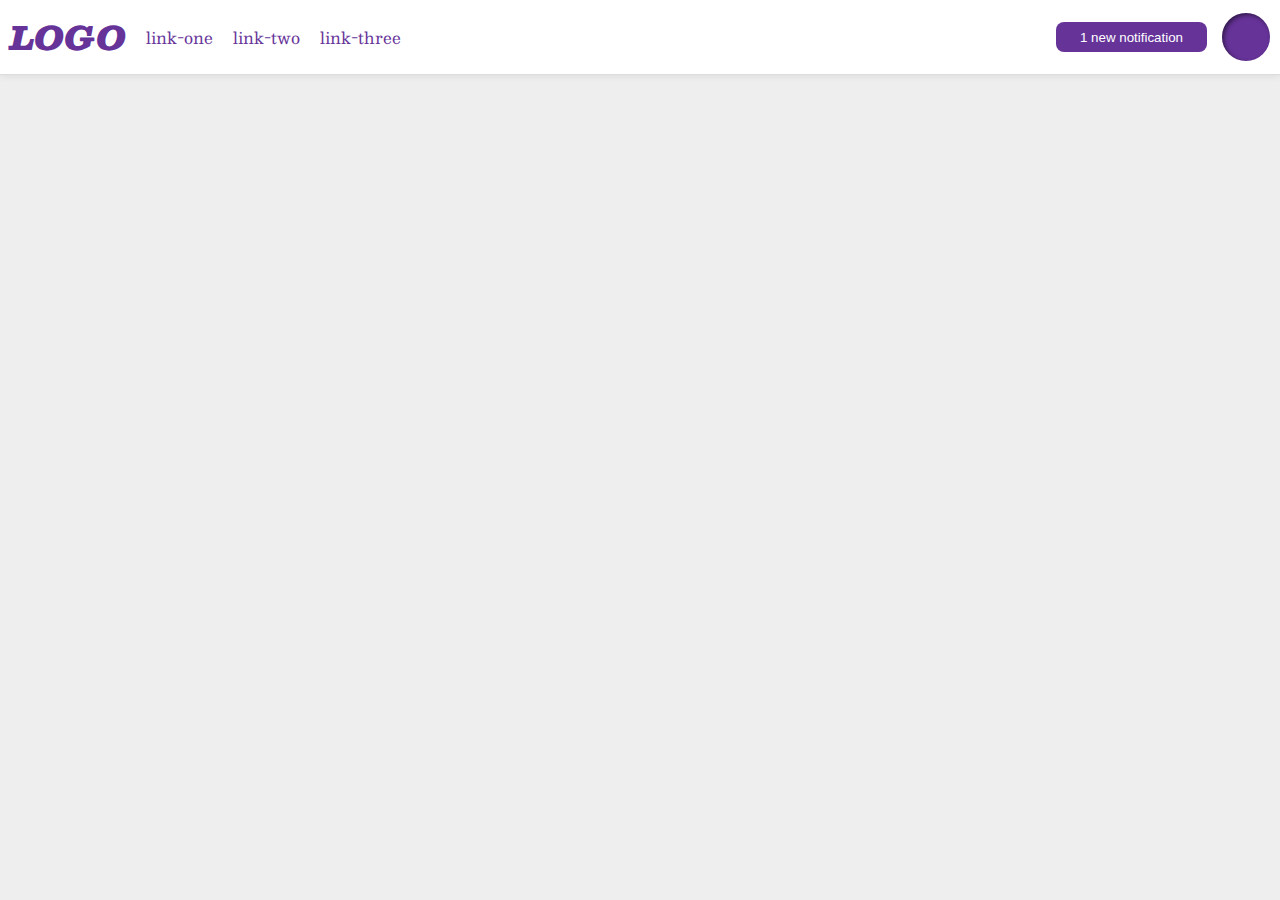
<file: flex/03-flex-header-2/index.html>
<!DOCTYPE html>
<html lang="en">
  <head>
    <meta charset="UTF-8">
    <meta http-equiv="X-UA-Compatible" content="IE=edge">
    <meta name="viewport" content="width=device-width, initial-scale=1.0">
    <title>Flex Header 2</title>
    <link rel="stylesheet" href="style.css">
  </head>
  <body>
    <div class="header">
      <div class="header-left">
        <div class="logo">
          LOGO
        </div>
        <ul class="links">
          <li><a href="google.com">link-one</a></li>
          <li><a href="google.com">link-two</a></li>
          <li><a href="google.com">link-three</a></li>
        </ul>
      </div>
      <div class="header-right">
        <button class="notifications">
          1 new notification
        </button>
        <div class="profile-image"></div>
      </div>
    </div>
  </body>
</html>
</file>
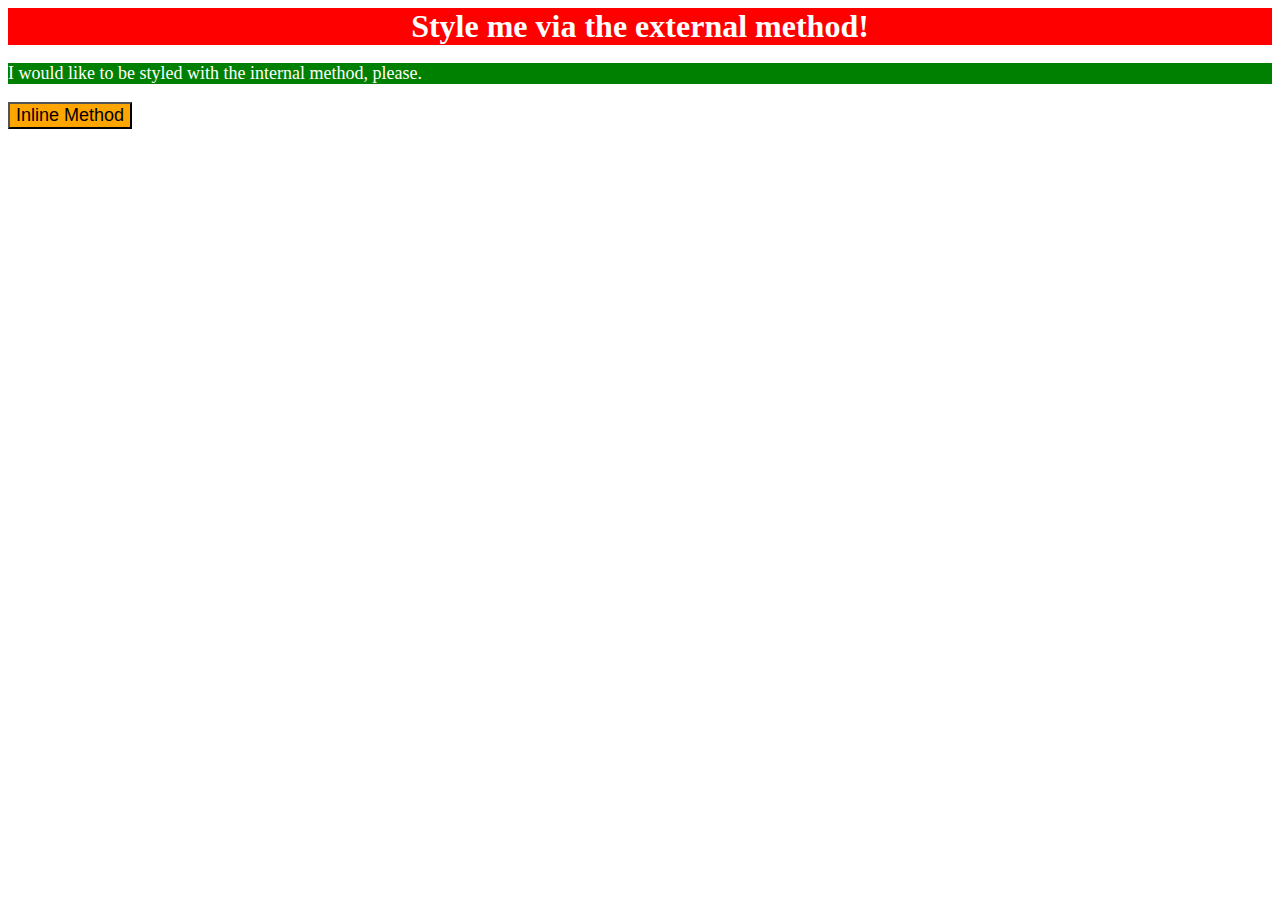
<file: foundations/01-css-methods/index.html>
<!DOCTYPE html>
<html lang="en">
  <head>
    <meta charset="UTF-8">
    <meta http-equiv="X-UA-Compatible" content="IE=edge">
    <meta name="viewport" content="width=device-width, initial-scale=1.0">
    <title>Methods for Adding CSS</title>
    <link rel="stylesheet" href="styles.css" />
    <style>
      p {   
        background-color: green;
        font-size: 18px;
        color: white;
      }
    </style>
  </head>
  <body>
    <div>Style me via the external method!</div>
    <p>I would like to be styled with the internal method, please.</p>
    <button style="background-color: orange; font-size: 18px;">Inline Method</button>
  </body>
</html>
</file>
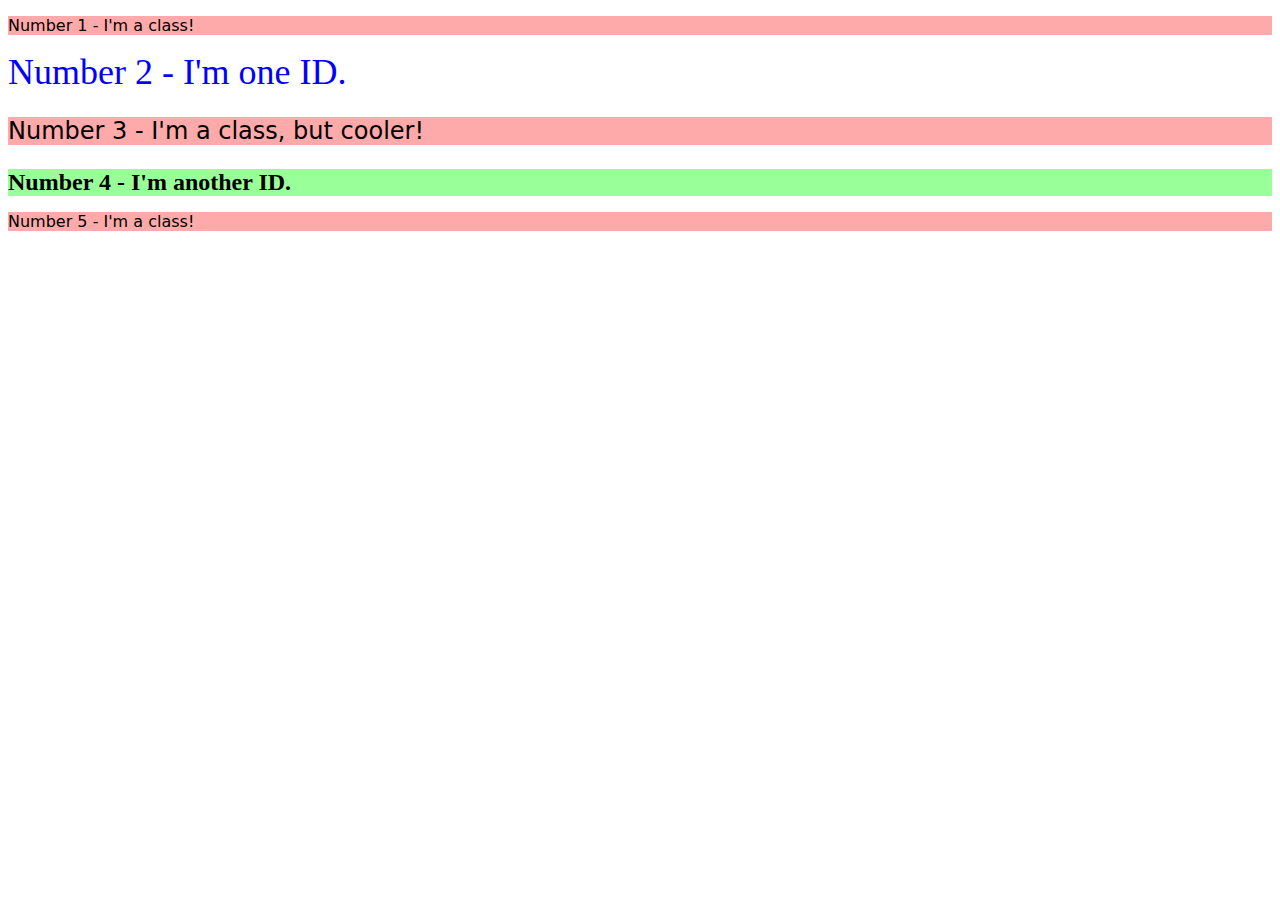
<file: foundations/02-class-id-selectors/index.html>
<!DOCTYPE html>
<html lang="en">
  <head>
    <meta charset="UTF-8">
    <meta http-equiv="X-UA-Compatible" content="IE=edge">
    <meta name="viewport" content="width=device-width, initial-scale=1.0">
    <title>Class and ID Selectors</title>
    <link rel="stylesheet" href="style.css">
  </head>
  <body>
    <p class="odd">Number 1 - I'm a class!</p>
    <div id="second">Number 2 - I'm one ID.</div>
    <p class="odd third">Number 3 - I'm a class, but cooler!</p>
    <div id="fourth">Number 4 - I'm another ID.</div>
    <p class="odd">Number 5 - I'm a class!</p>
  </body>
</html>
</file>
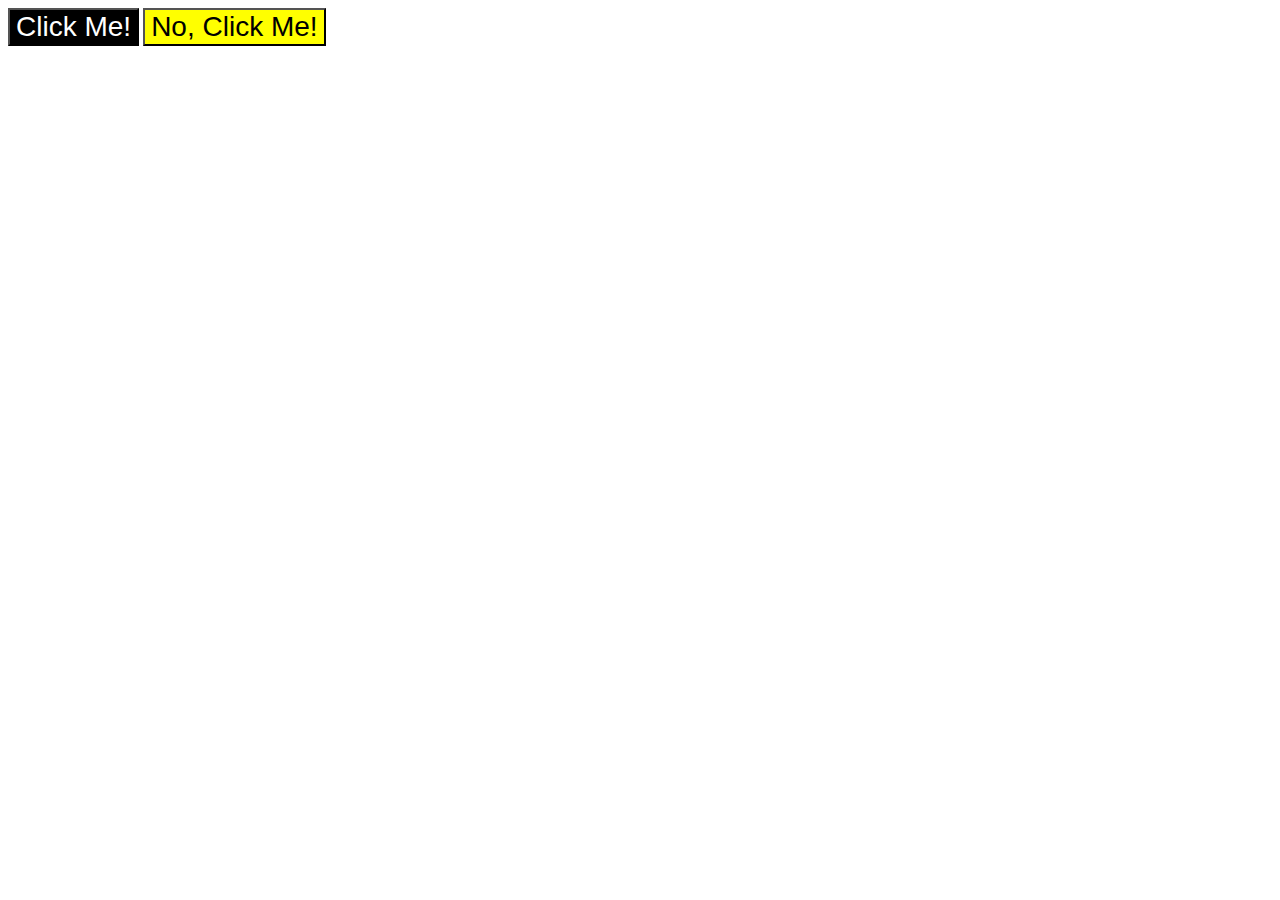
<file: foundations/03-grouping-selectors/index.html>
<!DOCTYPE html>
<html lang="en">
  <head>
    <meta charset="UTF-8">
    <meta http-equiv="X-UA-Compatible" content="IE=edge">
    <meta name="viewport" content="width=device-width, initial-scale=1.0">
    <title>Grouping Selectors</title>
    <link rel="stylesheet" href="style.css">
  </head>
  <body>
    <button class="clicker-one">Click Me!</button>
    <button class="clicker-two">No, Click Me!</button>
  </body>
</html>
</file>
<file: flex/03-flex-header-2/style.css>
/* this is some magical font-importing.  
you'll learn about it later. */
@import url('https://fonts.googleapis.com/css2?family=Besley:ital,wght@0,400;1,900&display=swap');

body {
  margin: 0;
  background: #eee;
  font-family: Besley, serif;
}

.header {
  background: white;
  border-bottom: 1px solid #ddd;
  box-shadow: 0 0 8px rgba(0,0,0,.1);
  display: flex;
  padding: 10px;
  justify-content: space-between;
  min-width: 620px;
}

.profile-image {
  background: rebeccapurple;
  box-shadow: inset 2px 2px 4px rgba(0,0,0,.5);
  border-radius: 50%;
  width: 48px;
  height: 48px;
}

.logo {
  color: rebeccapurple;
  font-size: 32px;
  font-weight: 900;
  font-style: italic;
}

button {
  border: none;
  border-radius: 8px;
  background: rebeccapurple;
  color: white;
  padding: 8px 24px;
  height: 30px;
}

a {
  /* this removes the line under our links */
  text-decoration: none;
  color: rebeccapurple;
}

ul {
  list-style-type: none;
  display: flex;
  gap: 20px;
  margin: 0;
  padding: 0;
}

.header-left {
  display: flex;
  justify-items: left;
  align-items: center;
  gap: 20px;
}

.header-right {
  display: flex;
  justify-items: right;
  align-items: center;
  gap: 15px;
}
</file>
<file: foundations/01-css-methods/styles.css>
div {
    background-color: red;
    font-size: 32px;
    text-align: center;
    font-weight: bold;
    color: white;
}
</file>
<file: foundations/02-class-id-selectors/style.css>
.odd {
    background-color: rgb(255, 170, 170);
    font-family: Verdana,  "DejaVu Sans", sans-serif;
}

#second {
    color: #0000ff;
    font-size: 36px;
}

.third {
    font-size: 24px;
}

#fourth {
    background-color: hsl(120, 100%, 80%);
    font-size: 24px;
    font-weight: bold;
}
</file>
<file: foundations/03-grouping-selectors/style.css>
.clicker-one {
    background-color: rgb(0, 0, 0);
    color: #FFFFFF;
}

.clicker-two {
   background-color: hsl(60, 100%, 50%);
}

.clicker-one, .clicker-two {
    font-size: 28px;
    font-family: Helvetica, "Times New Roman", sans-serif;
}
</file>
